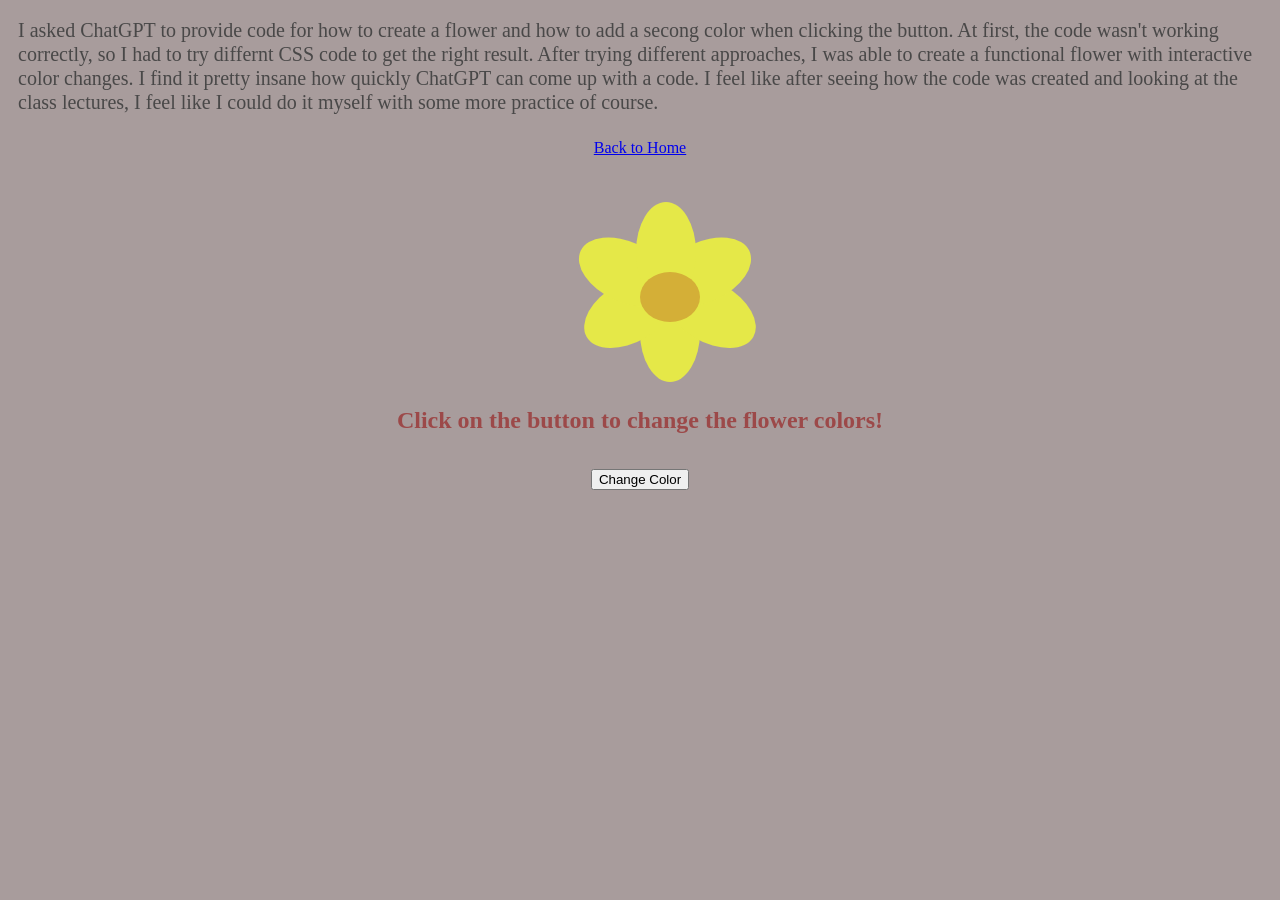
<file: flower.html>
<!DOCTYPE html>
<html>
    <head>
        <title>Flower</title>
        <link rel="stylesheet" href="flower.css">
    </head>
    <body>
        <p> I asked ChatGPT to provide code for how to create a flower and how to add a secong color when clicking the button. 
            At first, the code wasn't working correctly, so I had to try differnt CSS code to get the right result. After trying different approaches, I was able to create a functional flower with interactive color changes.
            I find it pretty insane how quickly ChatGPT can come up with a code. I feel like after seeing how the code was created and looking at the class lectures, I feel like I could do it myself with some more practice of course.
        </p>
        <a href="index.html">Back to Home</a>
        <div class="flower">
    
            <div class="petal1"></div>
            <div class="petal2"></div>
            <div class="petal3"></div>
            <div class="petal4"></div>
            <div class="petal5"></div>
            <div class="petal6"></div>

        <div class="center"></div>
        </div>
            <h1 id="message">Click on the button to change the flower colors!</h1>

        <button id="colorbutton">Change Color</button>
        <script src="flower.js"></script>
    </body>
</html>
</file>
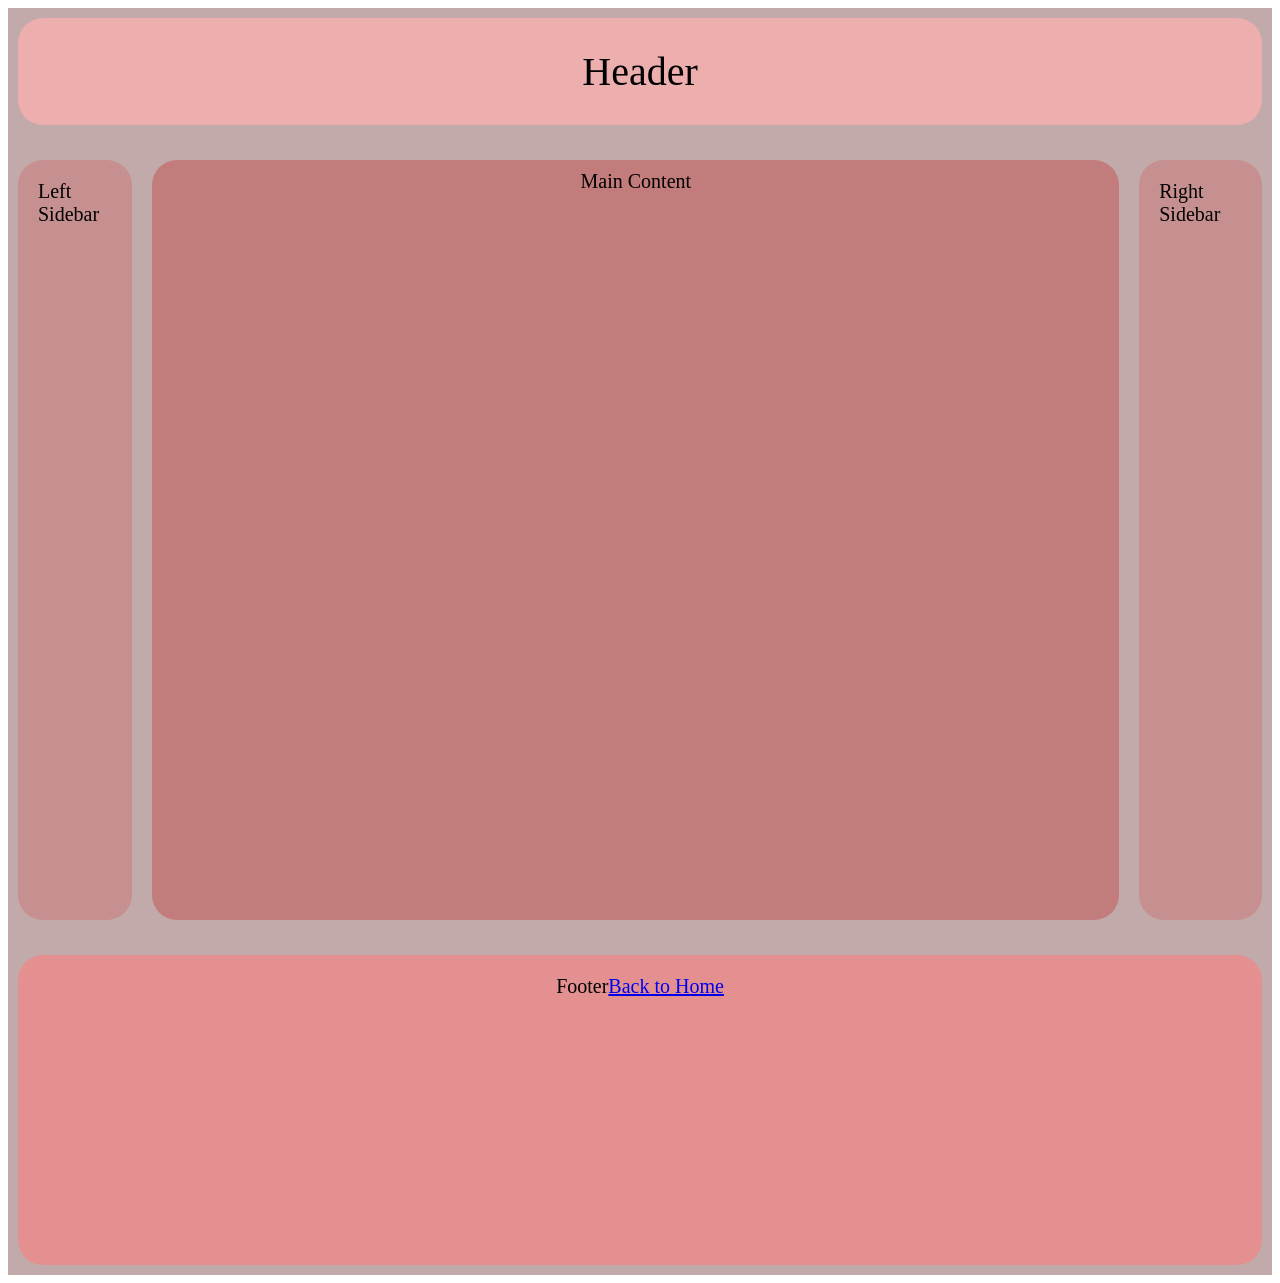
<file: holy-grail.html>
<!DOCTYPE html>
<html lang="en">
<head>
   <link rel="stylesheet" href="holy-grail.css"> 

</head>
<div class="page">
    <div class="header">
Header 
</div>
<!-- middle section -->
<div class="middle"> 
    <div class="left-sidebar">
        Left Sidebar
    </div>
<div class="main-content">
    Main Content
</div>
<div class="right-sidebar">
    Right Sidebar
</div>
</div> <!-- end of middle section -->
<div class="footer">  
    Footer
    <a href="index.html">Back to Home</a>
</div>

</div>

</html>
</file>
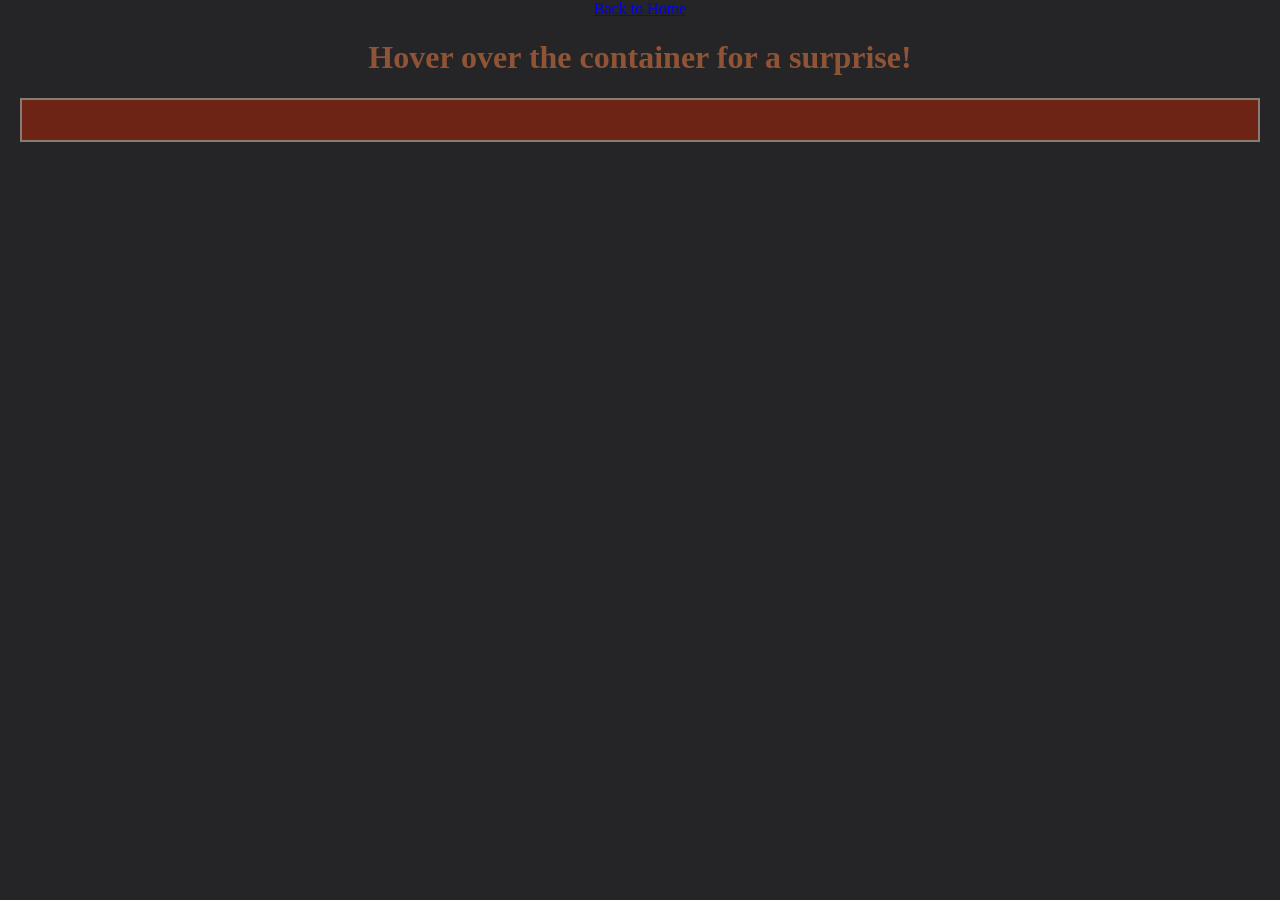
<file: interaction.html>
<!DOCTYPE html>
<html>
<head>
    <title>Interaction</title>
    <link rel="stylesheet" href="interaction.css">
</head>
<body>
    <a href="index.html">Back to Home</a>

   <div>
    <h1 id="message">Hover over the container for a surprise!</h1>
   </div>
   <div class="container">
    <div class="secret-message" >Happy Halloween!</div>
   </div>
    <script src="javascript.js"></script>
</body>
</html>
</file>
<file: flower.css>
body {
    background-color: #a89c9c;
    display: flex;
    flex-direction: column;
    justify-content: center;
    align-items: center;
    gap: 15px;
}
p{ 
    font-size: 20px;
        line-height: 1.2;
        color:#494848;
        margin: 10px;
    }
        
#message{
    margin: 20px;
    font-size: 24px;
    color: #9c4949;
}
/*Container to center everything*/
.flower {
    position: relative;
    width: 200px;
    height: 200px;
}

/*The yellow center of the flower*/
.center {
    width: 60px;
    height: 50px;
    background-color: #d4af37;
    border-radius: 50%;
    top: 50%;
    left: 50%;
    position: absolute;
}
/*Each petal is different*/
.petal1 {
    width: 60px;
    height: 100px;
    background-color: #e5e848;
    border-radius: 50%;
    top: 55%;
    left: 50%;
    position: absolute;
    transform: rotate(0deg);
}
.petal2 {
    width: 60px;
    height: 100px;
    background-color: #e5e848;
    border-radius: 50%;
    top: 45%;
    left: 30%;
    position: absolute;
    transform: rotate(60deg);
}
.petal3 {
    width: 60px;
    height: 100px;
    background-color: #e5e848;
    border-radius: 50%;
    top: 45%;
    left: 70%;
    position: absolute;
    transform: rotate(120deg);
}
.petal4 {
    width: 60px;
    height: 100px;
    background-color: #e5e848;
    border-radius: 50%;
    top: 25%;
    left: 67%;
    position: absolute;
    transform: rotate(245deg);
}
.petal5 {
    width: 60px;
    height: 100px;
    background-color: #e5e848;
    border-radius: 50%;
    top: 25%;
    left: 28%;
    position: absolute;
    transform: rotate(295deg);
}
.petal6 {
    width: 60px;
    height: 100px;
    background-color: #e5e848;
    border-radius: 50%;
    top:15%;
    left: 48%;
    position: absolute;
    transform: rotate(180deg);
}
</file>
<file: holy-grail.css>
.page{
    display: flex;
    flex-direction: column;
    justify-content: center;
    gap: 15px;
    background-color: rgb(194, 170, 170);
} 
.middle{
    display: flex;
    flex-direction: row;
    justify-content: flex-start;

}
.left-sidebar{
    display:flex;
    align-items: flex-start;
    padding: 20px;
    min-height: 80vh;
    margin: 10px;
    border-radius: 25px;
    font-size: 20px;
    background-color: rgb(199, 144, 144);
}
.main-content{
    display:flex;
    justify-content: center;
    min-height: 80vh;
    width: 100%;
    margin: 10px;
    padding: 10px;
    border-radius: 25px;
    font-size: 20px;
    background-color: rgb(195, 124, 124);

}
.right-sidebar{
    background-color: rgb(199, 144, 144);
    display:flex;
    justify-content: flex-end;
    padding: 20px;
    border-radius: 25px;
    font-size: 20px;
    min-height: 80vh;
    margin: 10px;
}
.header{
    display: flex;
    justify-content: center;
    border-radius: 25px;
    background-color: rgb(237, 174, 174);
    gap: 30px;
    font-size: 40px;
    padding: 30px;
    align-items: flex-end;
    margin: 10px;
}
.footer{
    display: flex;
    justify-content: center;
}

.footer{
    background-color: rgb(228, 144, 144);
    padding: 20px;
    border-radius: 25px;
    font-size: 20px;    
    min-height: 30vh;
    margin: 10px;
}
</file>
<file: interaction.css>
body {
    margin: 0;
    background-color: #252527;
    text-align: center;
    font-family: Georgia, 'Times New Roman', Times, serif, sans-serif;
    color: #8f5336;
}
/* Hide the secret message by default */
.secret-message {
    display: none;
    opacity: 0;
    transition: opacity 0.3s ease;
    font-size: 60px;
    color: #110702;

}
/* Show the secret message on hover */
.container:hover .secret-message {
    display: block;
    opacity: 1;
}
.container {
   border: 2px solid #837c78;
   padding: 20px;
   margin: 20px;
   background-color: #6d2414;
}
</file>
